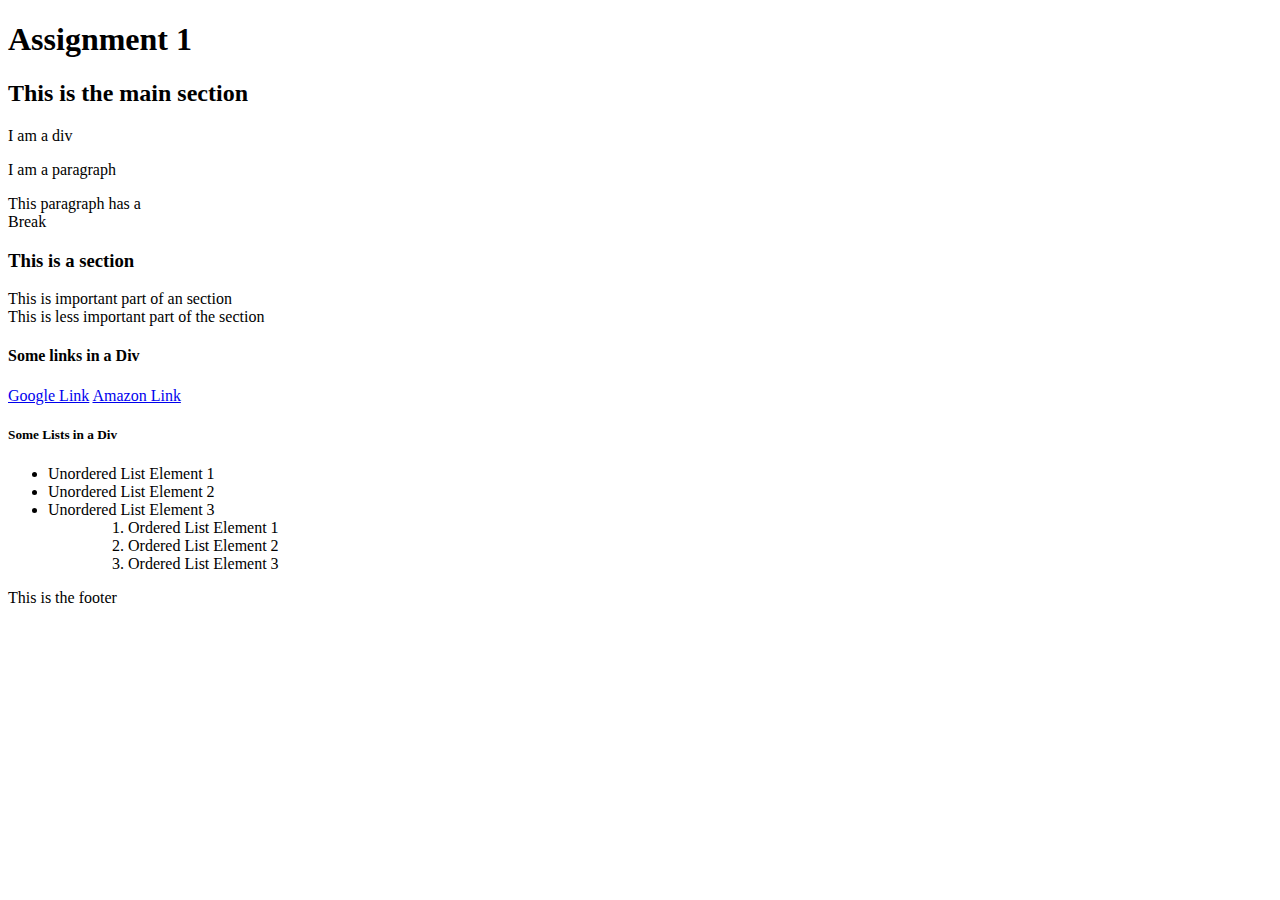
<file: assignment1.html>
<!DOCTYPE html>
<html>
<head>
	<title>Assignment 1</title>
	<meta charset="utf-8">
	<meta name="description" content="This is a HTML document containing HTML tags">
	<meta name="keywords" content="HTML, HTML5, Tags, Basic HTML, Standard Tags">
	<meta name="robots" content="noindex, nofollow">
</head>
<body>
	<!-- header -->
	<header>
		<h1>Assignment 1</h1>
	</header>
	
	<main>
		<!-- main section -->
		<section>
			<h2>This is the main section</h2>
			<article>
				<div>I am a div</div>
				<p>I am a paragraph</p>
				<p>This paragraph has a <br>Break</p>
			</article>
		</section>
		
		<!--another section -->
		<section>
			<h3>This is a section</h3>
			
			<!-- important part of the section -->
			<article>
				<div>This is important part of an section</div>
			</article>
			
			<!-- less important part of the section -->
			<aside>
				<div>This is less important part of the section</div>
			</aside>
			
			<!-- some list in a div -->
			<div>
				<h4>Some links in a Div</h4>
				<nav>
					<a href="https://google.com" title="Google" target="_blank">Google Link</a>
					<a href="https://amazon.com" title="Amazon" target="_blank">Amazon Link</a>
				</nav>
			</div>
			
			<!-- some lists in a div -->
			<div>
				<h5>Some Lists in a Div</h5>
						<ul>
								<li>Unordered List Element 1</li>
								<li>Unordered List Element 2</li>
								<li>Unordered List Element 3</li>
						<ul>
						
						<ol>
								<li>Ordered List Element 1</li>
								<li>Ordered List Element 2</li>
								<li>Ordered List Element 3</li>
						</ol>
						
						
			</div>
		</section>
	</main>
	
	<!-- footer -->
	<footer>
		<p>This is the footer</p>
	</footer>
	
</body>
</html>
</file>
